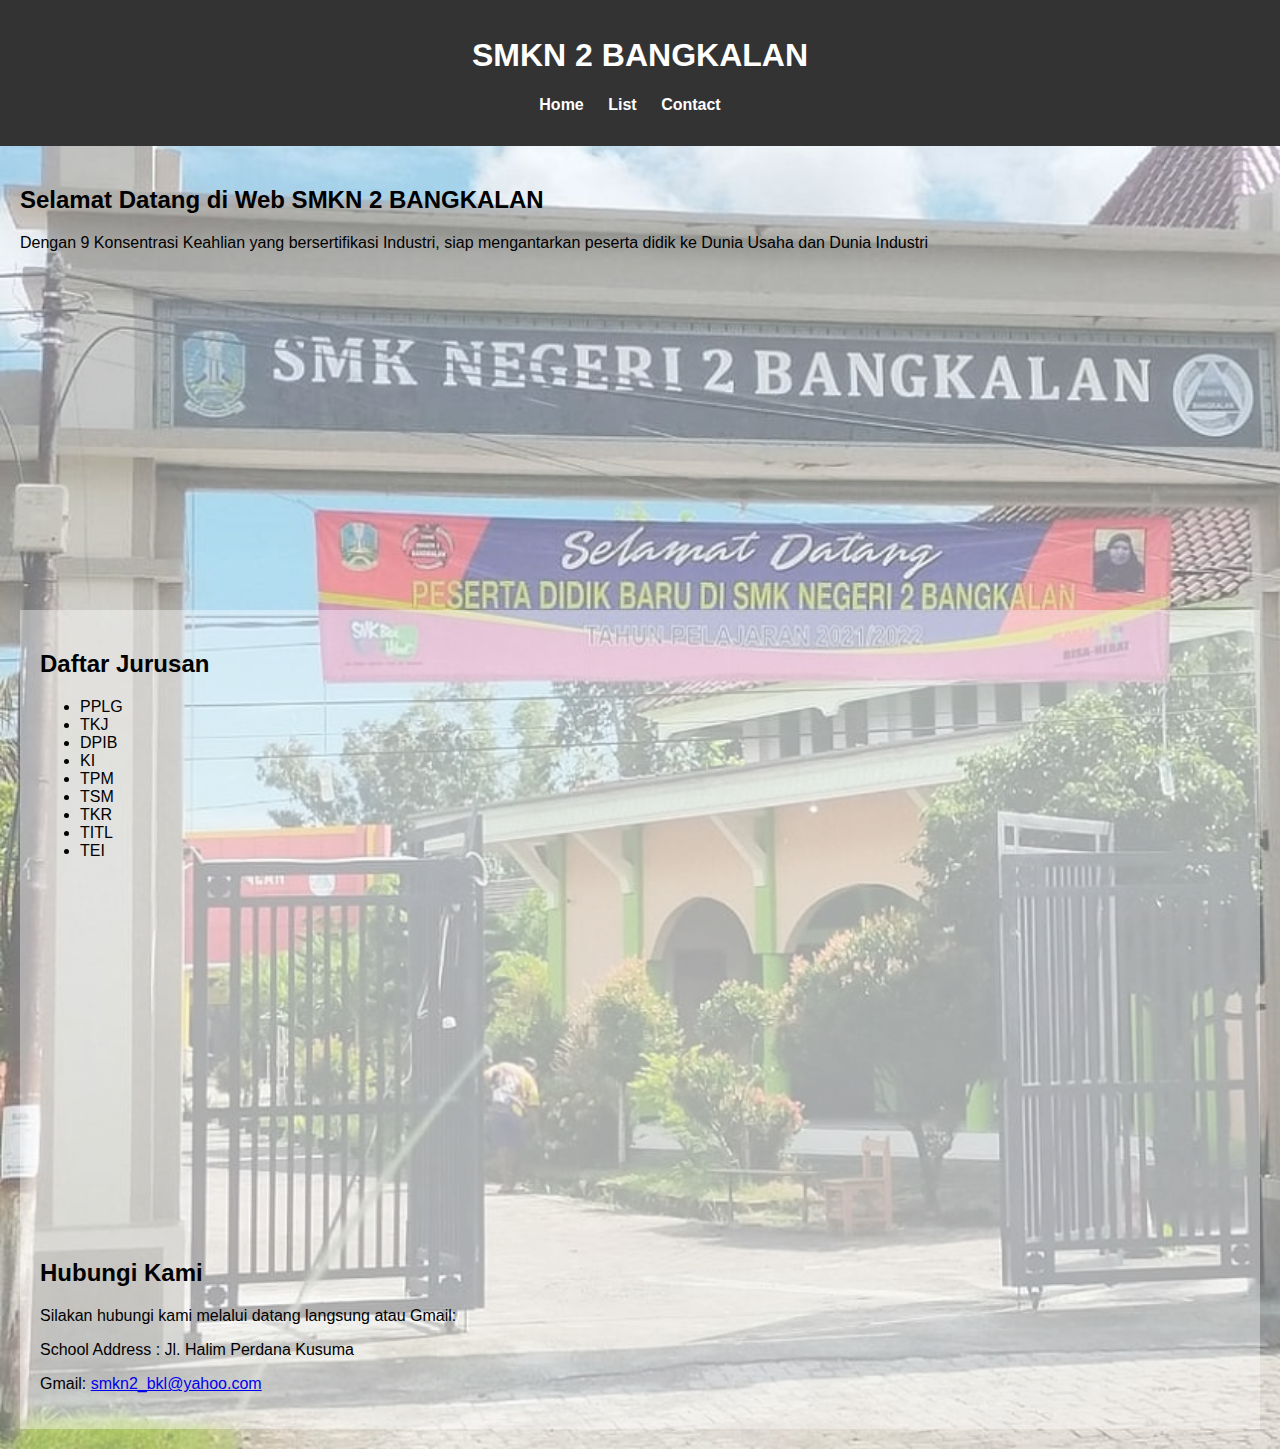
<file: index.html>
<!DOCTYPE html>
<html lang="en">
<head>
    <meta charset="UTF-8">
    <meta name="viewport" content="width=device-width, initial-scale=1.0">
    <title>Document</title>
    <link rel="stylesheet" href="still.css">
</head>
<body>
    <header>
        <h1>SMKN 2 BANGKALAN</h1>
        <nav>
            <ul>
                <li><a href="#home">Home</a></li>
                <li><a href="#list">List</a></li>
                <li><a href="#contact">Contact</a></li>
            </ul>
        </nav>
    </header>
    <section id="home">
        <h2>Selamat Datang di Web SMKN 2 BANGKALAN</h2>
        <p>Dengan 9 Konsentrasi Keahlian yang bersertifikasi Industri, siap mengantarkan peserta didik ke Dunia Usaha dan Dunia Industri</p>
    <br>
    <br>
    <br>
    <br>
    <br>
    <br>
    <br>
            <br>
            <br>
            <br>
            <br>
            <br>
            <br>
            <br>
            <br>
            <br>
            <br>
            <br>
            <br>
        <section id="list">
        <h2>Daftar Jurusan</h2>
            <ul>
                <li>PPLG</li>
                <li>TKJ</li>
                <li>DPIB</li>
                <li>KI</li>
                <li>TPM</li>
                <li>TSM</li>
                <li>TKR</li>
                <li>TITL</li>
                <li>TEI</li>
            </ul>
            <br>
            <br>
            <br>
            <br>
            <br>
            <br>
            <br>
            <br>
            <br>
            <br>
            <br>
            <br>
            <br>
            <br>
            <br>
            <br>
            <br>
            <br>                        
    </section>
    <section id="contact">
        <h2>Hubungi Kami</h2>
        <p>Silakan hubungi kami melalui datang langsung atau Gmail:</p>
        <p>School Address : Jl. Halim Perdana Kusuma</p>
        <p>Gmail: <a href="smkn2_bkl@yahoo.com">smkn2_bkl@yahoo.com</a></p>
      </section>
</body>
</html>
</file>
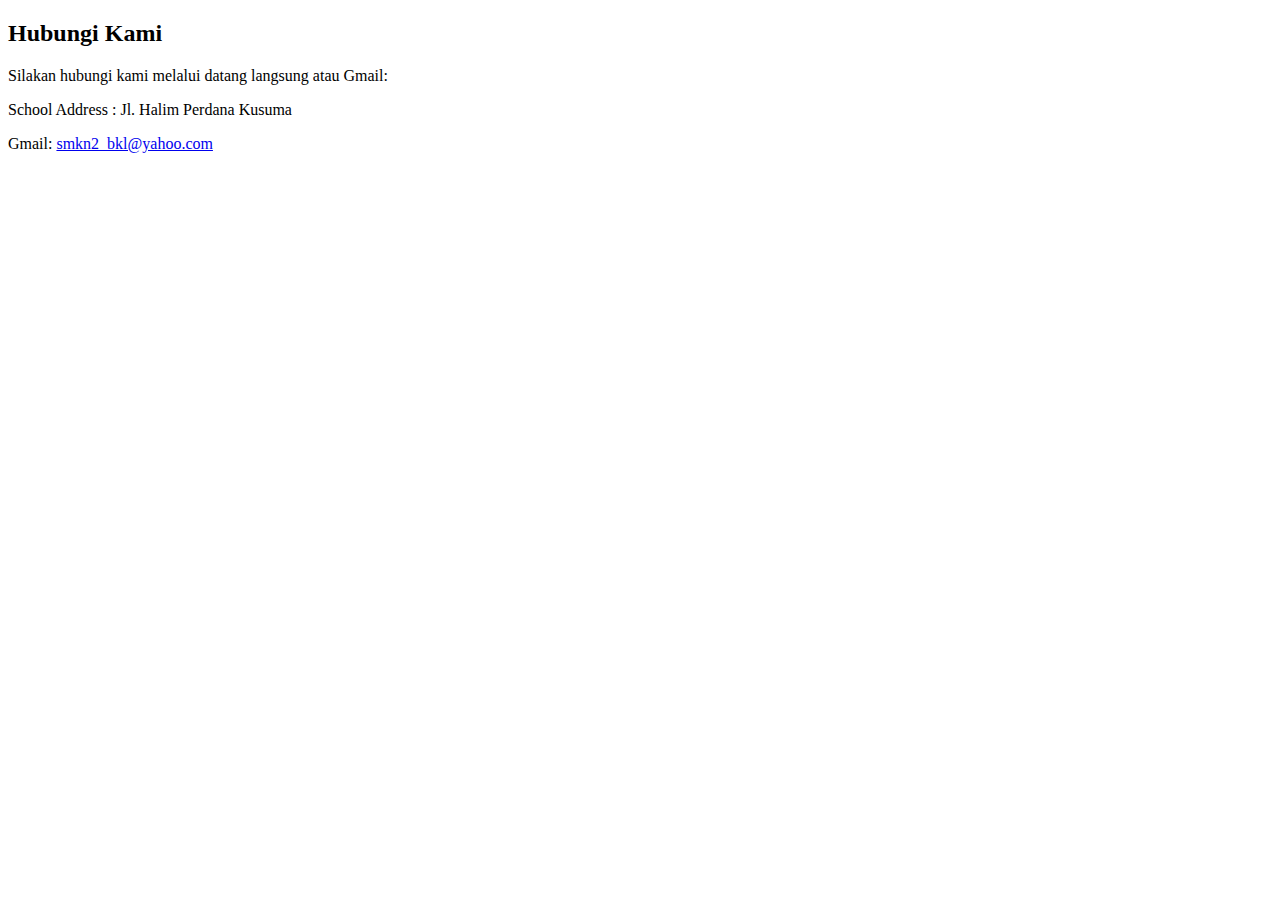
<file: contact.html>
<!DOCTYPE html>
<html lang="en">
  <head>
    <meta charset="UTF-8" />
    <meta name="viewport" content="width=device-width, initial-scale=1.0" />
    <title>Document</title>
  </head>
  <body>
    <section id="contact">
      <h2>Hubungi Kami</h2>
      <p>Silakan hubungi kami melalui datang langsung atau Gmail:</p>
      <p>School Address : Jl. Halim Perdana Kusuma</p>
      <p>Gmail: <a href="smkn2_bkl@yahoo.com">smkn2_bkl@yahoo.com</a></p>
    </section>
  </body>
</html>
</file>
<file: still.css>
body {
    font-family: Arial, sans-serif;
    margin: 0;
    padding: 0;
    background-image: url(Gambar-1.jpg);
    background-size: cover;
}

header {
    background-color: #333;
    color: #fff;
    text-align: center;
    padding: 1em 0;
}

nav ul {
    list-style: none;
    padding: 0;
    text-align: center;

}

nav li {
    display: inline;
    margin-right: 20px;
}

nav a {
    text-decoration: none;
    color: #fff;
    font-weight: bold;
}

section {
    padding: 20px;
    background-color: #ffffff63;
}
.home {
    text-align: center;
}
footer {
    background-color: #333;
    color: #fff;
    text-align: center;
    padding: 1em 0;
    position: fixed;
    bottom: 0;
    width: 100%;
}
</file>
